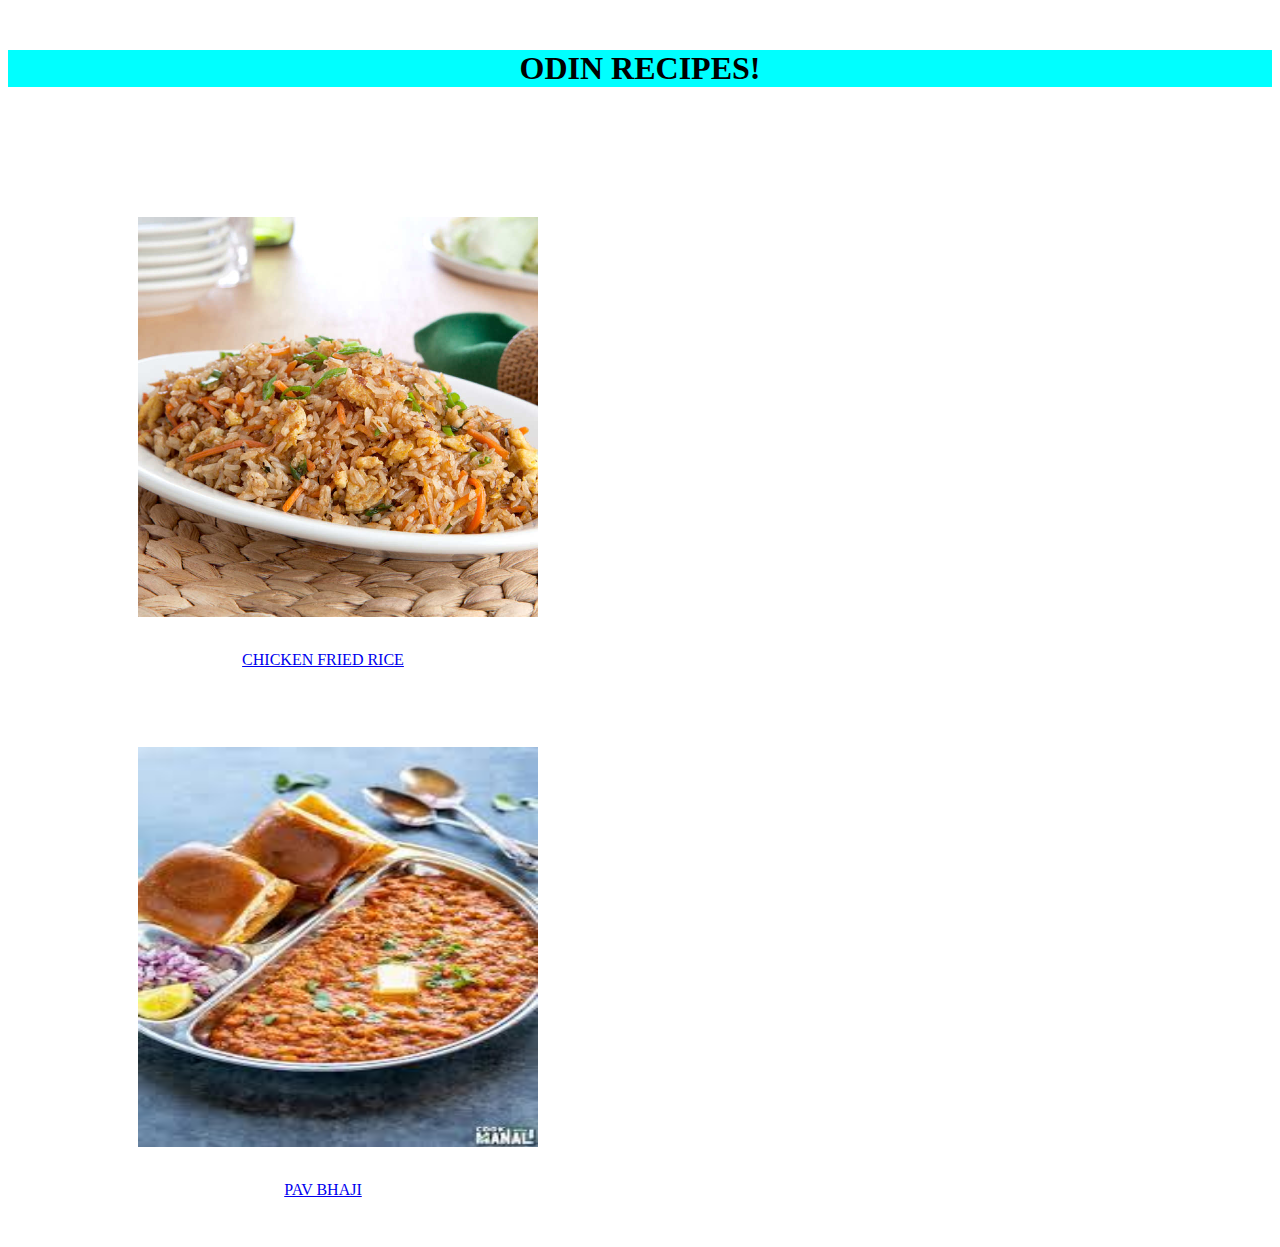
<file: index.html>
<!DOCTYPE html>
<html lang="en">
<head>
    <meta charset="UTF-8">
    <meta name="viewport" content="width=device-width, initial-scale=1.0">
    <link rel="stylesheet" href="styles.css"/>
    <title>Document</title>
</head>
<body>
    <h1 class = "heading">ODIN RECIPES!</h1>
    <div class="recipes-container">
        <div class="chicken">
            <img src="recipes/chicken.jpeg"/>
            <a href="recipes/chicken-fried-rice.html" target="_blank">CHICKEN FRIED RICE</a>
        </div>
        <div class="pav-bhaji">
            <img src="recipes/pav-bhaji.jpeg"/>
            <a href="recipes/pav-bhaji.html" target="_blank">PAV BHAJI</a>
        </div>
        <!-- <div class="recipes-images">
            <img src="recipes/chicken.jpeg"/>
            <img src="recipes/pav-bhaji.jpeg"/>
        </div>
        <div class="recipe-links">
            <a href="recipes/chicken-fried-rice.html" target="_blank">CHICKEN FRIED RICE RECIPE</a>
            <a href="recipes/pav-bhaji.html" target="_blank">PAV BHAJI</a>
        </div> -->
    </div>
</body>
</html>
</file>
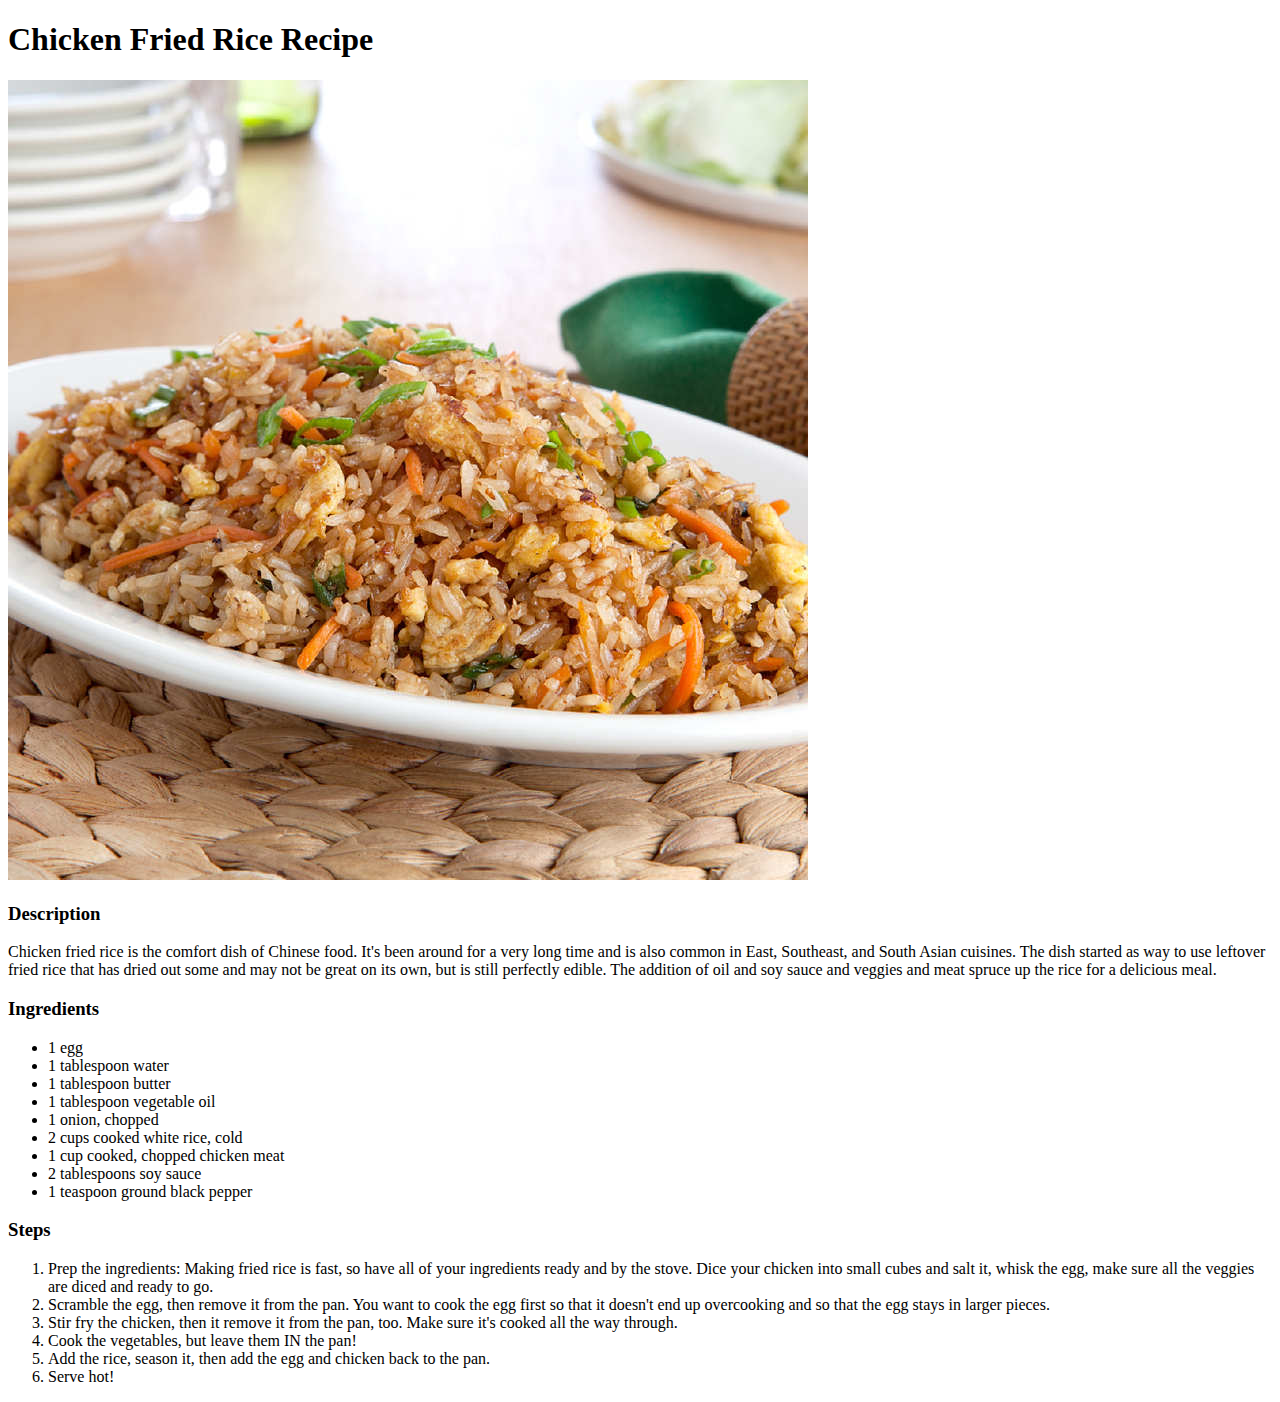
<file: recipes/chicken-fried-rice.html>
<!DOCTYPE html>
<html lang="en">
<head>
    <meta charset="UTF-8">
    <meta name="viewport" content="width=device-width, initial-scale=1.0">
    <title>Document</title>
</head>
<body>
    <h1>Chicken Fried Rice Recipe</h1>
    <img src="chicken.jpeg" alt = "Chicken image"/>
    <h3>Description</h3>
    <p>Chicken fried rice is the comfort dish of Chinese food. It's been around for a very long time and is also common in East, Southeast, and South Asian cuisines. The dish started as way to use leftover fried rice that has dried out some and may not be great on its own, but is still perfectly edible. The addition of oil and soy sauce and veggies and meat spruce up the rice for a delicious meal.</p>
    <h3>Ingredients</h3>
    <ul>
        <li>1 egg</li>

        <li>1 tablespoon water</li>

        <li>1 tablespoon butter</li>

        <li>1 tablespoon vegetable oil</li>

        <li>1 onion, chopped</li>

        <li>2 cups cooked white rice, cold</li>

        <li>1 cup cooked, chopped chicken meat</li>

        <li>2 tablespoons soy sauce</li>

        <li>1 teaspoon ground black pepper</li>
    </ul>
    <h3>Steps</h3>
    <ol>
        <li> Prep the ingredients: Making fried rice is fast, so have all of your ingredients ready and by the stove. Dice your chicken into small cubes and salt it, whisk the egg, make sure all the veggies are diced and ready to go. </li>
        <li> Scramble the egg, then remove it from the pan. You want to cook the egg first so that it doesn't end up overcooking and so that the egg stays in larger pieces. </li>
        <li> Stir fry the chicken, then it remove it from the pan, too. Make sure it's cooked all the way through. </li>
        <li> Cook the vegetables, but leave them IN the pan! </li>
        <li> Add the rice, season it, then add the egg and chicken back to the pan. </li>
        <li> Serve hot! </li>
    </ol>
</body>
</html>
</file>
<file: styles.css>
.heading{
    background-color: aqua;
    font-family: 'Times New Roman', Times, serif;
    margin: 50px auto;
    text-align: center;
}
.recipe-container{
    display: flex;
    justify-content: space-around;
}
/* 
.recipe-container div{
    width: 430px;
    height: 4300px;
} */
/* .recipes-images img{
    margin: 30px;
    width: 400px;
    height: 400px;
} */
/* .recipe-links a{
    margin: 30px;
} */
/* .recipe-container div{
    display: inline;
} */
.chicken,.pav-bhaji{
    text-align: center;
    height:430px;
    width:430px;
    margin:100px;
}
.chicken img, .pav-bhaji img{
    margin:30px;
    width:400px;
    height:400px;
}
</file>
